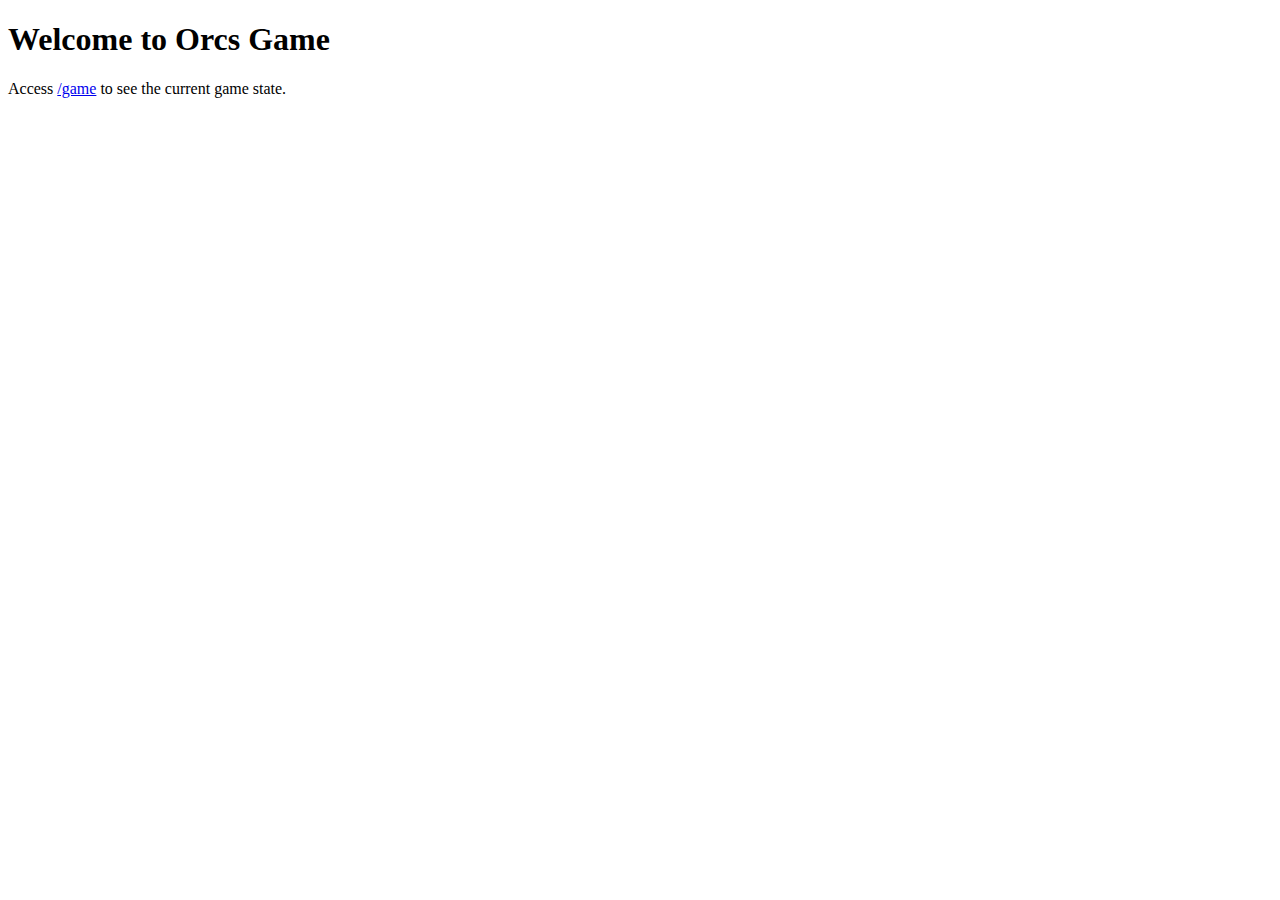
<file: templates/index.html>
<!DOCTYPE html>
<html lang="en">
<head>
    <meta charset="UTF-8">
    <title>Orcs Game</title>
</head>
<body>
    <h1>Welcome to Orcs Game</h1>
    <p>Access <a href="/game">/game</a> to see the current game state.</p>
</body>
</html>
</file>
